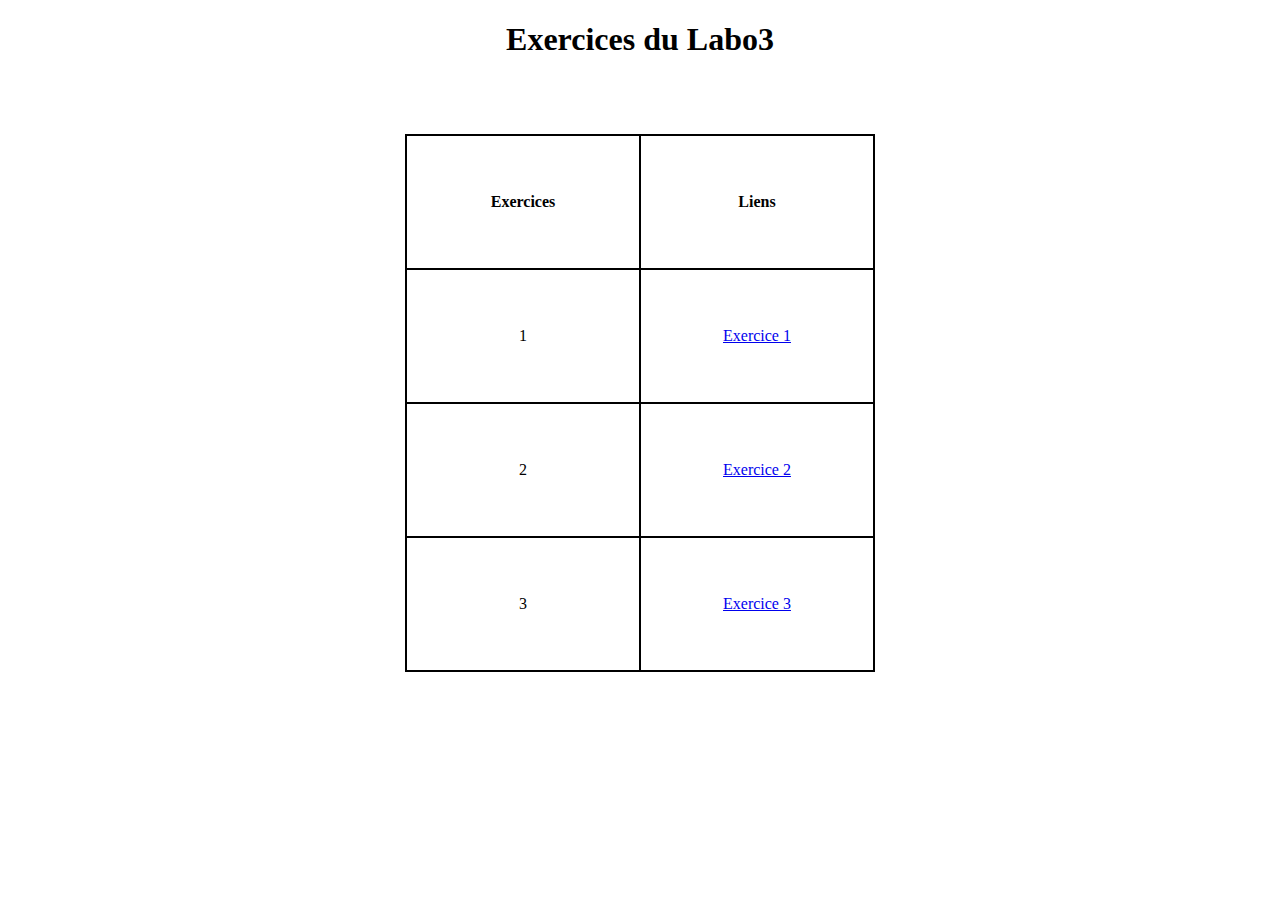
<file: index.html>
<!DOCTYPE html>
<html lang="en">
<head>
    <meta charset="UTF-8">
    <meta name="viewport" content="width=device-width, initial-scale=1.0">
    <title>Page index</title>
    <link rel="Stylesheet" href="index.css"/>
</head>
<body>
    <h1>Exercices du Labo3</h1>
    
    <br>
    <br>
    <br>

   <table>

<tr>
<th>Exercices</th>
<th>Liens</th>
</tr>

<tr>
<td>1</td>
<td><a href="Exercice1.html" target="_blank"> Exercice 1 </a></td>
</tr>

<tr>
    <td>2</td>
    <td><a href="Exercice2.html" target="_blank"> Exercice 2 </a></td>
    </tr>
    
    <tr>
        <td>3</td>
        <td><a href="Exercice3.html" target="_blank"> Exercice 3 </a></td>
        </tr>
        

   </table> 
</body>
</html>
</file>
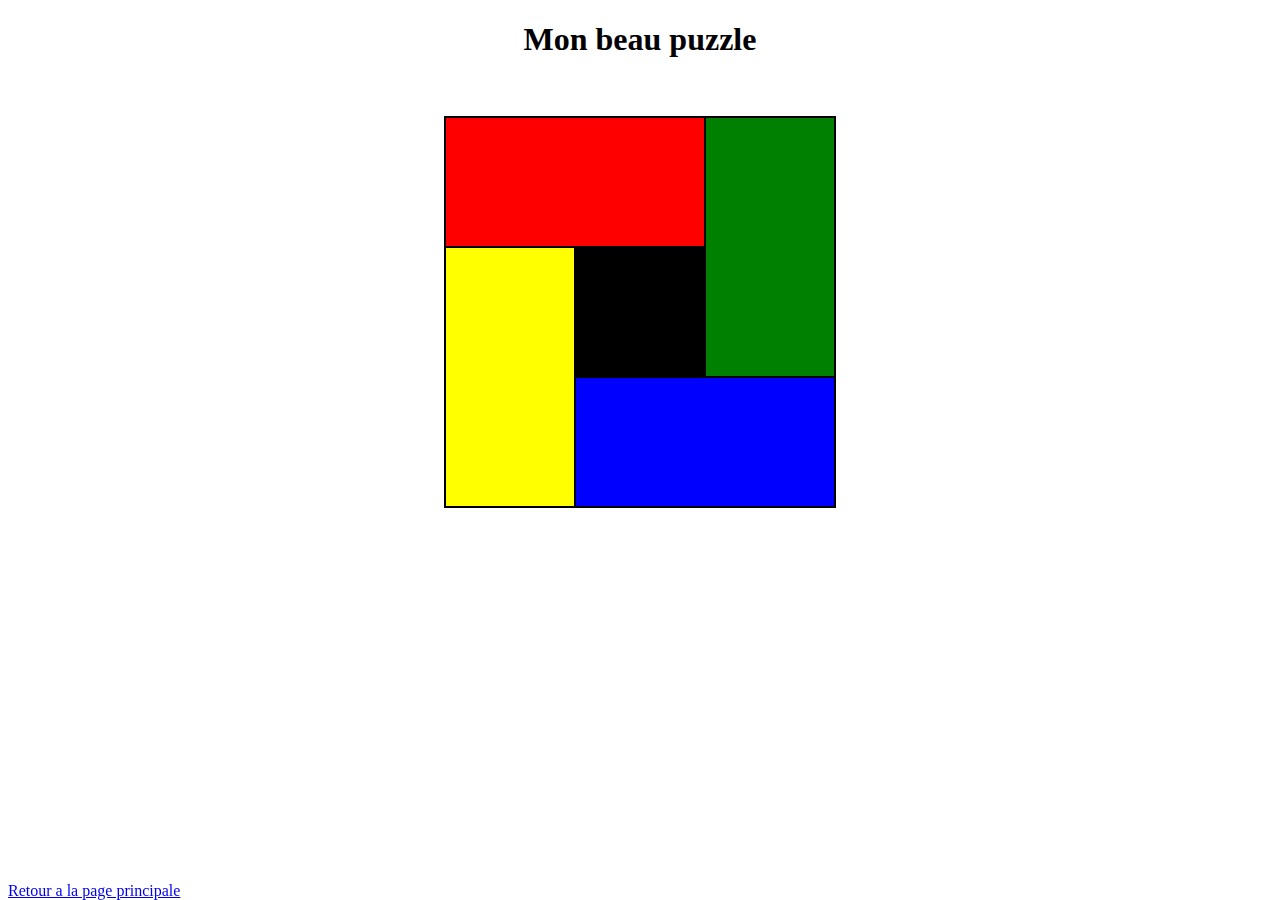
<file: Exercice1.html>
<!DOCTYPE html>
<html lang="fr">
<head>
    <meta charset="UTF-8">
    <meta name="viewport" content="width=device-width, initial-scale=1.0">
    <title>Exercice1</title>
    <link rel="Stylesheet" href="Exercice1.css">
</head>
<body>
<h1>Mon beau puzzle</h1> 
<br>
<br>   
<table>

<tr>

   <td colspan="2" style="background-color: red;"></td>
   <td rowspan="2" style="background-color: green;"></td>
</tr>

<tr>
    <td rowspan="2" style="background-color: yellow;"></td>
    <td style="background-color: black;"></td>
 </tr>


 <tr>
    <td colspan="2" style="background-color: blue;"></td>
 
 </tr>


</table>

<a href="index.html" target="_blank" class="footer-link"> Retour a la page principale </a>

</body>
</html>
</file>
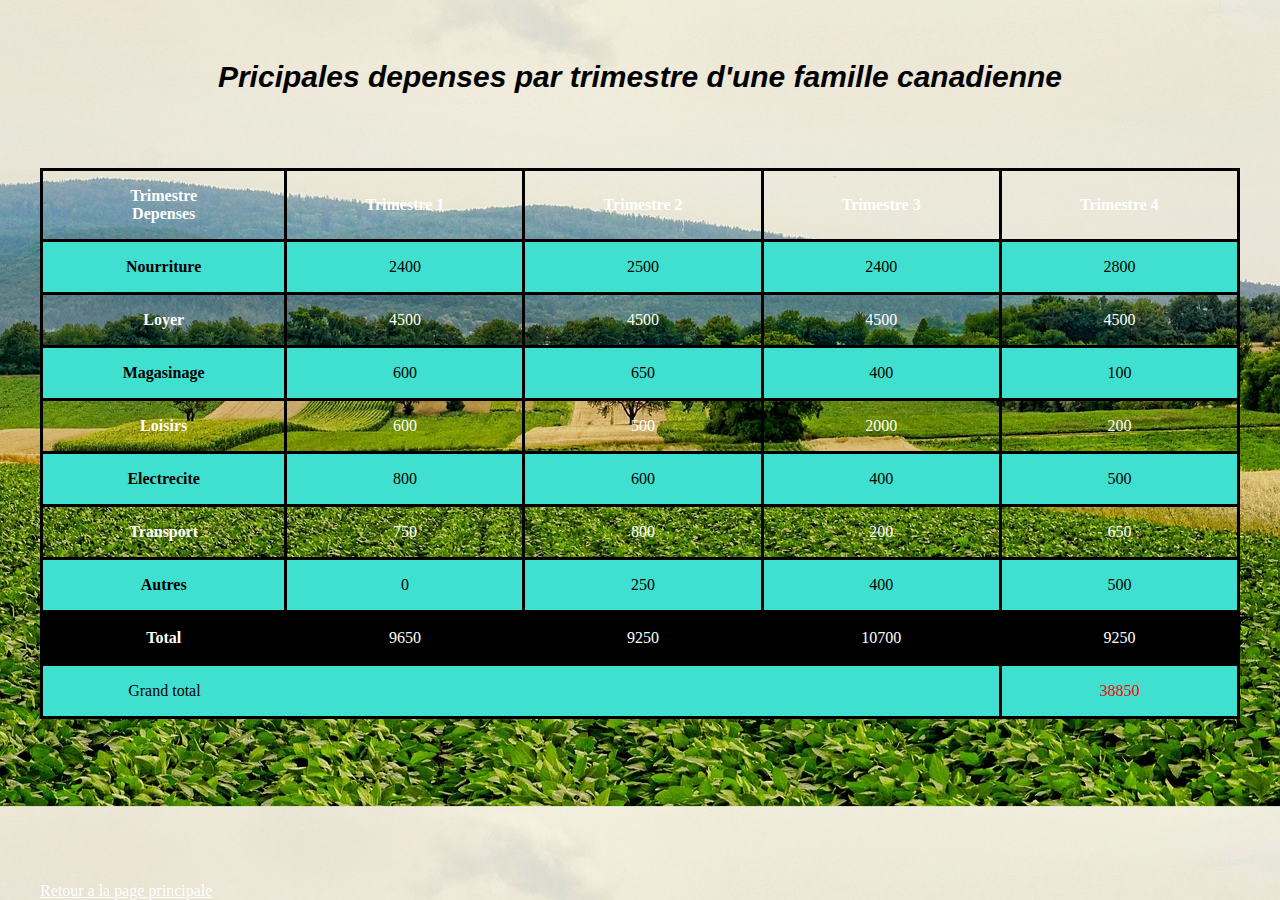
<file: Exercice2.html>
<!DOCTYPE html>
<html lang="fr">
<head>
    <meta charset="UTF-8">
    <meta name="viewport" content="width=device-width, initial-scale=1.0">
    <title>Exercice2</title>
    <link rel="Stylesheet" href="Exercice2.css"/>
</head>
<body>
    
   <h1><b><i>Pricipales depenses par trimestre d'une famille canadienne</i></b></h1> 
    <br>
    <br>
    <br>
   <table>
    
<tr>
<th>Trimestre<br>Depenses</th>
<th>Trimestre 1</th>
<th>Trimestre 2</th>
<th>Trimestre 3</th>
<th>Trimestre 4</th>
</tr>

<tr>
<th>Nourriture</th>
<td>2400</td>
<td>2500</td>
<td>2400</td>
<td>2800</td>
</tr>

<tr>
    <th>Loyer</th>
    <td>4500</td>
    <td>4500</td>
    <td>4500</td>
    <td>4500</td>
    </tr>
    
  

     <tr>
        <th>Magasinage</th>
        <td>600</td>
        <td>650</td>
         <td>400</td>
         <td>100</td>
        </tr>

        <tr>
            <th>Loisirs</th>
            <td>600</td>
            <td>500</td>
             <td>2000</td>
             <td>200</td>
            </tr>
     
           
            <tr>
                <th>Electrecite</th>
                <td>800</td>
                <td>600</td>
                 <td>400</td>
                 <td>500</td>
                </tr>

                <tr>
                    <th>Transport</th>
                    <td>750</td>
                    <td>800</td>
                     <td>200</td>
                     <td>650</td>
                    </tr>

                
                    <tr>

                        <th>Autres</th>
                        <td>0</td>
                        <td>250</td>
                         <td>400</td>
                         <td>500</td>
                        </tr>


                        <tr>

                            <th>Total</th>
                            <td>9650</td>
                            <td>9250</td>
                             <td>10700</td>
                             <td>9250</td>
                            </tr>
                
                            <tr>

                                <td>Grand total</td>
                                <td></td>
                                <td></td>
                                 <td></td>
                                 <td>38850</td>
                                </tr>
                                
</table>

<a href="index.html" target="_blank" class="footer-link"> Retour a la page principale </a> 

</body>
</html>
</file>
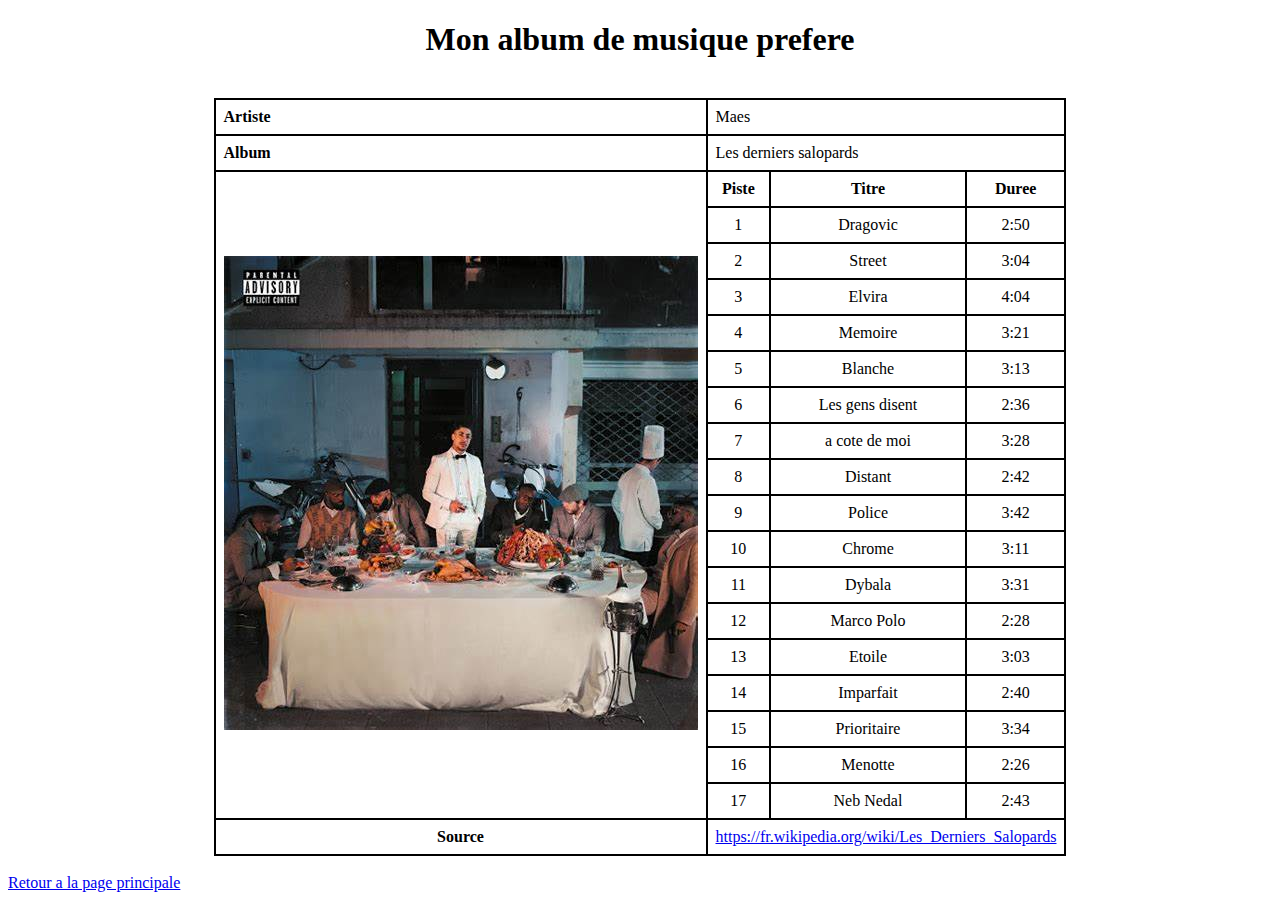
<file: Exercice3.html>
<!DOCTYPE html>
<html lang="fr">
<head>
    <meta charset="UTF-8">
    <meta name="viewport" content="width=device-width, initial-scale=1.0">
    <title>Exercice 3</title>
    <link rel="Stylesheet" href="Exercice3.css"/>
</head>
<body>
 <h1>Mon album de musique prefere</h1>  

 <br>
 <table>
  
<tr>
    <th style="text-align: left;">Artiste</th>
    <td colspan="3" style="text-align: left;">Maes</td>
   </tr>

<tr>
<th style="text-align: left;" >Album</th>
<td colspan="3" style="text-align: left;">Les derniers salopards</td>
</tr>

<tr>
    <td rowspan="18"><img src="OIP.jpg" alt="image"></td>
    <th style="max-height: 2px; max-width: 20px;">Piste</th>
    <th colspan="1">Titre</th>
    <th>Duree</th>
    </tr>

<tr>

<td>1</td>
<td colspan="1">Dragovic</td>
<td>2:50</td>

</tr>

<tr>
<td>2</td>
<td colspan="1">Street</td>
<td>3:04</td>

</tr>

<tr>

<td>3</td>    
<td colspan="1">Elvira</td>
<td>4:04</td>

</tr>

<tr>

<td>4</td>
<td colspan="1">Memoire</td>
<td>3:21</td>

</tr>

<tr>

    <td>5</td>
    <td colspan="1">Blanche</td>
    <td>3:13</td>
    
    </tr>

    <tr>

        <td>6</td>
        <td colspan="1">Les gens disent</td>
        <td>2:36</td>
        
        </tr>

        <tr>

            <td>7</td>
            <td colspan="1">a cote de moi</td>
            <td>3:28</td>
            
            </tr>

            <tr>

                <td>8</td>
                <td colspan="1">Distant</td>
                <td>2:42</td>
                
                </tr>

                <tr>

                    <td>9</td>
                    <td colspan="1">Police</td>
                    <td>3:42</td>
                    
                    </tr>

                    <tr>

                        <td>10</td>
                        <td colspan="1">Chrome</td>
                        <td>3:11</td>
                        
                        </tr>

                        <tr>

                            <td>11</td>
                            <td colspan="1">Dybala</td>
                            <td>3:31</td>
                            
                            </tr>

                            <tr>

                                <td>12</td>
                                <td colspan="1">Marco Polo</td>
                                <td>2:28</td>
                                
                                </tr>

                                <tr>

                                    <td>13</td>
                                    <td colspan="1">Etoile</td>
                                    <td>3:03</td>
                                    
                                    </tr>

                                    <tr>

                                        <td>14</td>
                                        <td colspan="1">Imparfait</td>
                                        <td>2:40</td>
                                        
                                        </tr>

                                        <tr>

                                            <td>15</td>
                                            <td colspan="1">Prioritaire</td>
                                            <td>3:34</td>
                                            
                                            </tr>

                                            <tr>

                                                <td>16</td>
                                                <td colspan="1">Menotte</td>
                                                <td>2:26</td>
                                                
                                                </tr>

                                                <tr>

                                                    <td>17</td>
                                                    <td colspan="1">Neb Nedal</td>
                                                    <td>2:43</td>
                                                    
                                                    </tr>

                                                    <tr>

                                                        <th>Source</th>
                                                        <td colspan="3"> <a href="https://fr.wikipedia.org/wiki/Les_Derniers_Salopards" target="_blank" class="footer-link">https://fr.wikipedia.org/wiki/Les_Derniers_Salopards</a></td>
                                                        
                                                        </tr>
                                
                                                    </table>
                        
                    
                                                       <br> <a href="index.html" target="_blank" class="footer-link" > Retour a la page principale </a> 
            
        
    

 

</body>
</html>
</file>
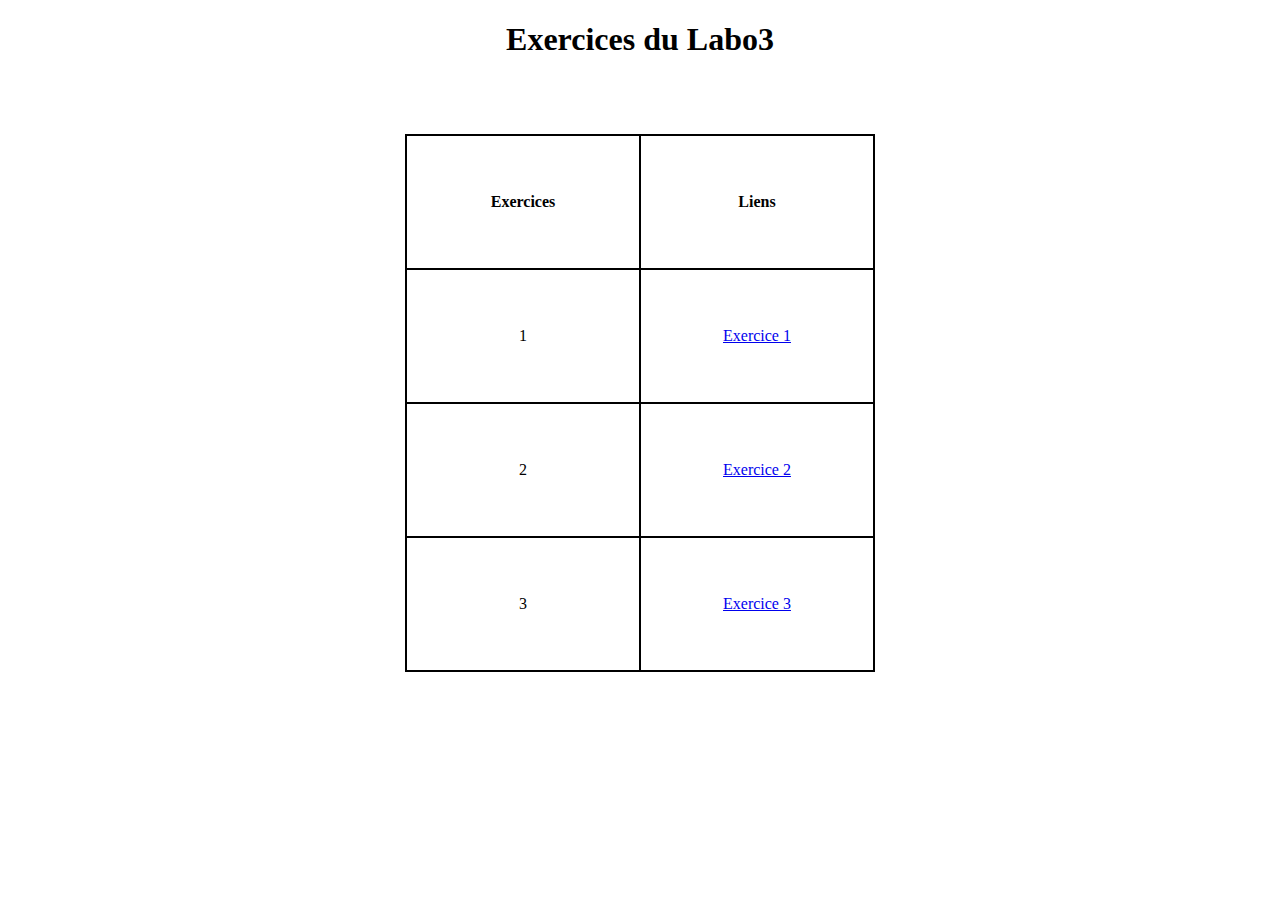
<file: index1.html>
<!DOCTYPE html>
<html lang="en">
<head>
    <meta charset="UTF-8">
    <meta name="viewport" content="width=device-width, initial-scale=1.0">
    <title>Page index</title>
    <link rel="Stylesheet" href="index1.css"/>
</head>
<body>
    <h1>Exercices du Labo3</h1>
    
    <br>
    <br>
    <br>

   <table>

<tr>
<th>Exercices</th>
<th>Liens</th>
</tr>

<tr>
<td>1</td>
<td><a href="Exercice1.html" target="_blank"> Exercice 1 </a></td>
</tr>

<tr>
    <td>2</td>
    <td><a href="Exercice2.html" target="_blank"> Exercice 2 </a></td>
    </tr>
    
    <tr>
        <td>3</td>
        <td><a href="Exercice3.html" target="_blank"> Exercice 3 </a></td>
        </tr>
        

   </table> 
</body>
</html>
</file>
<file: index.css>
h1
{
text-align: center;

}

table, td, th
{

    border: 2px solid;
            border-collapse: collapse;
            padding: 16px; 
            height: 100px;
           text-align: center;
           margin-left: auto;
           margin-right: auto;
}

th, td
{
    width: 200px;
}
</file>
<file: Exercice1.css>
h1{

    text-align: center;
}

table, td, th
{

    border: 2px solid;
            border-collapse: collapse;
            padding: 64px; 
           text-align: center;
           margin-left: auto;
           margin-right: auto;
           
}


.footer-link
{
bottom: 0;
position: fixed;
}
</file>
<file: Exercice2.css>
body
{
    background-image: url("nature.jpg");
    background-position: center;
    background-size: cover;
    padding: 32px;
}


h1{

    text-align: center;
    font-family: Arial, Helvetica, sans-serif;
    font-size: 30px;
    
}

table, td, th
{

    border: solid black;
            border-collapse: collapse;
            padding: 16px; 
            height: 15px;
           text-align: center;
           margin-left: auto;
           margin-right: auto;
           
}

tr:nth-child(9){

    background-color: black;
}


tr:nth-child(10) td{

  border: none;
}

tr:nth-child(10) td:nth-child(5){

    border: solid black;
    border-collapse: collapse;  
    color: red;
}

th, td
{
    width: 300px;
}

table tr:nth-child(1),
table tr:nth-child(3),
table tr:nth-child(5),
table tr:nth-child(7),
table tr:nth-child(9){


    color: white;}

    table tr:nth-child(2),
table tr:nth-child(4),
table tr:nth-child(6),
table tr:nth-child(8),
table tr:nth-child(10){

    background-color: turquoise;}

    .footer-link
    {
    bottom: 0;
    position: fixed;
    color: white;
    }
</file>
<file: Exercice3.css>
h1{

    text-align: center;
}

table, td, th
{

    border: 2px solid;
            border-collapse: collapse;
            padding: 8px;
           text-align: center;
           margin: auto;
   
           
}
</file>
<file: index1.css>
h1
{
text-align: center;

}

table, td, th
{

    border: 2px solid;
            border-collapse: collapse;
            padding: 16px; 
            height: 100px;
           text-align: center;
           margin-left: auto;
           margin-right: auto;
}

th, td
{
    width: 200px;
}
</file>
